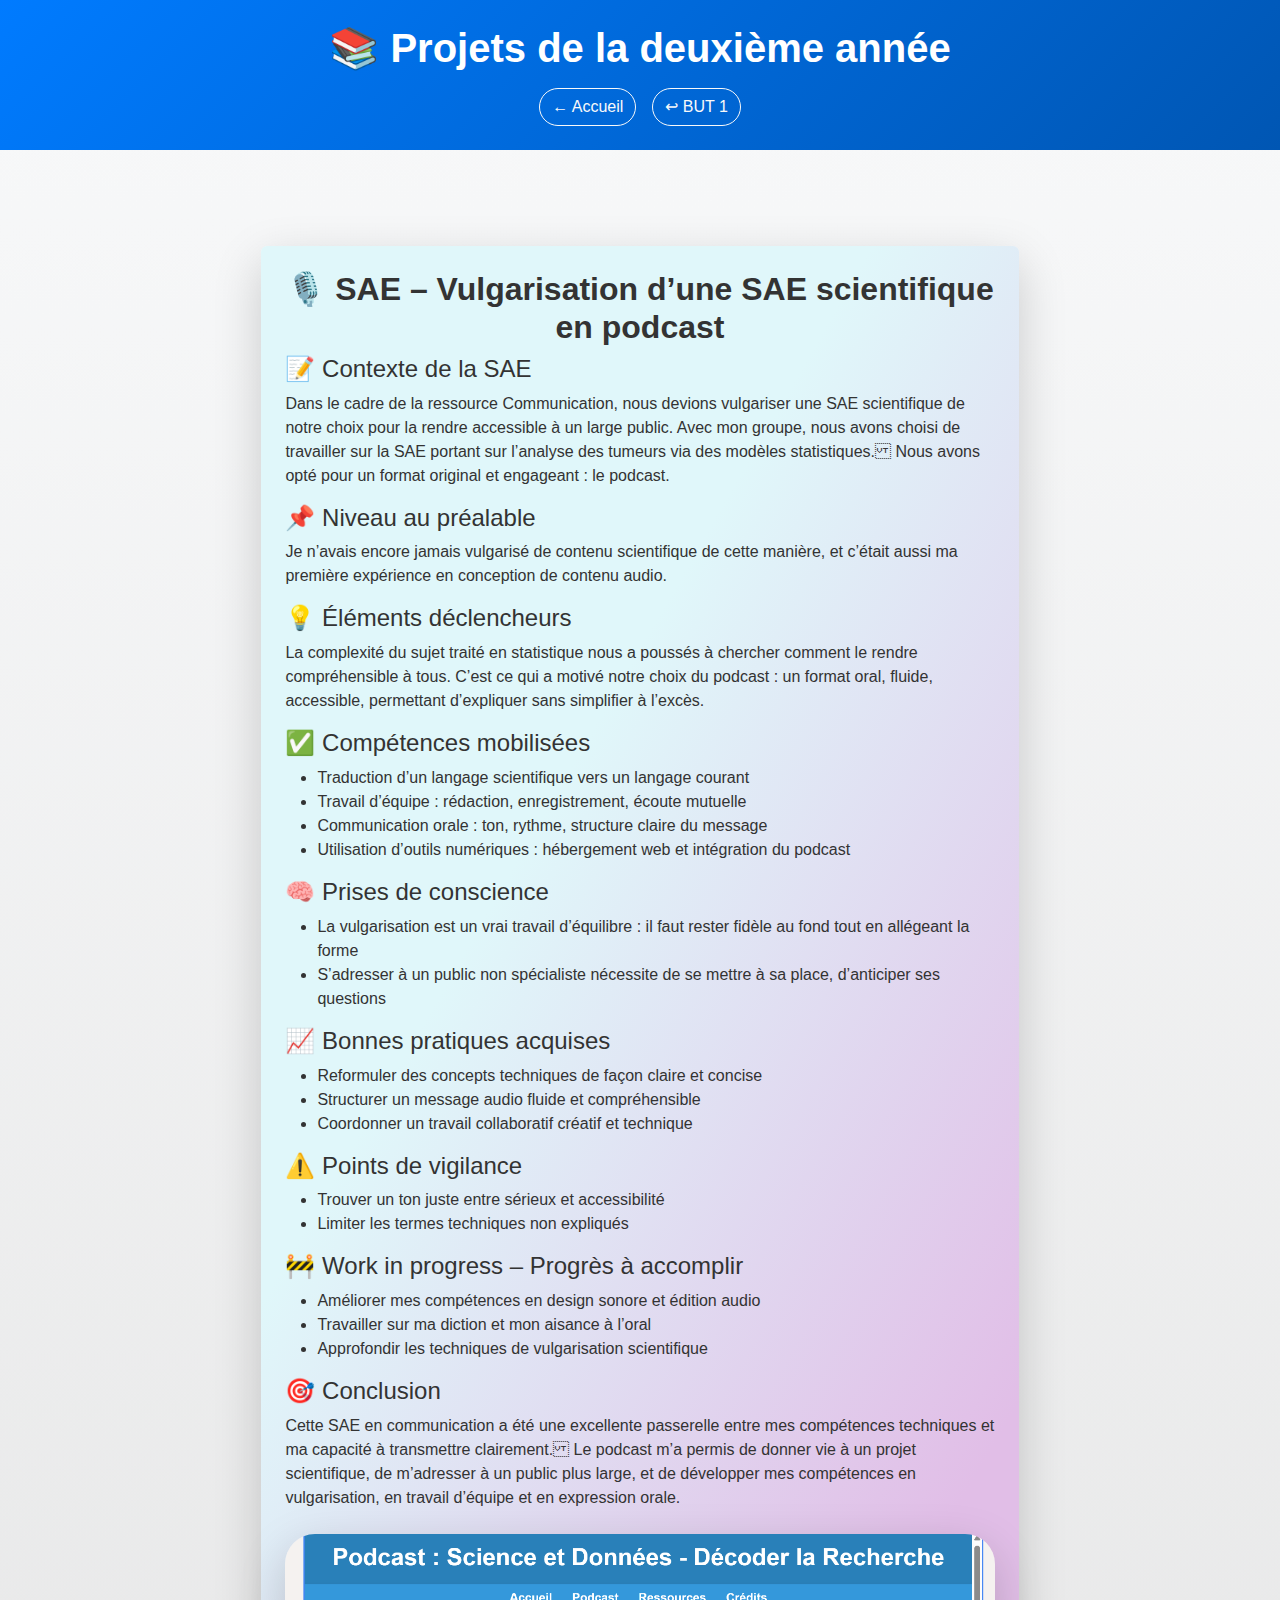
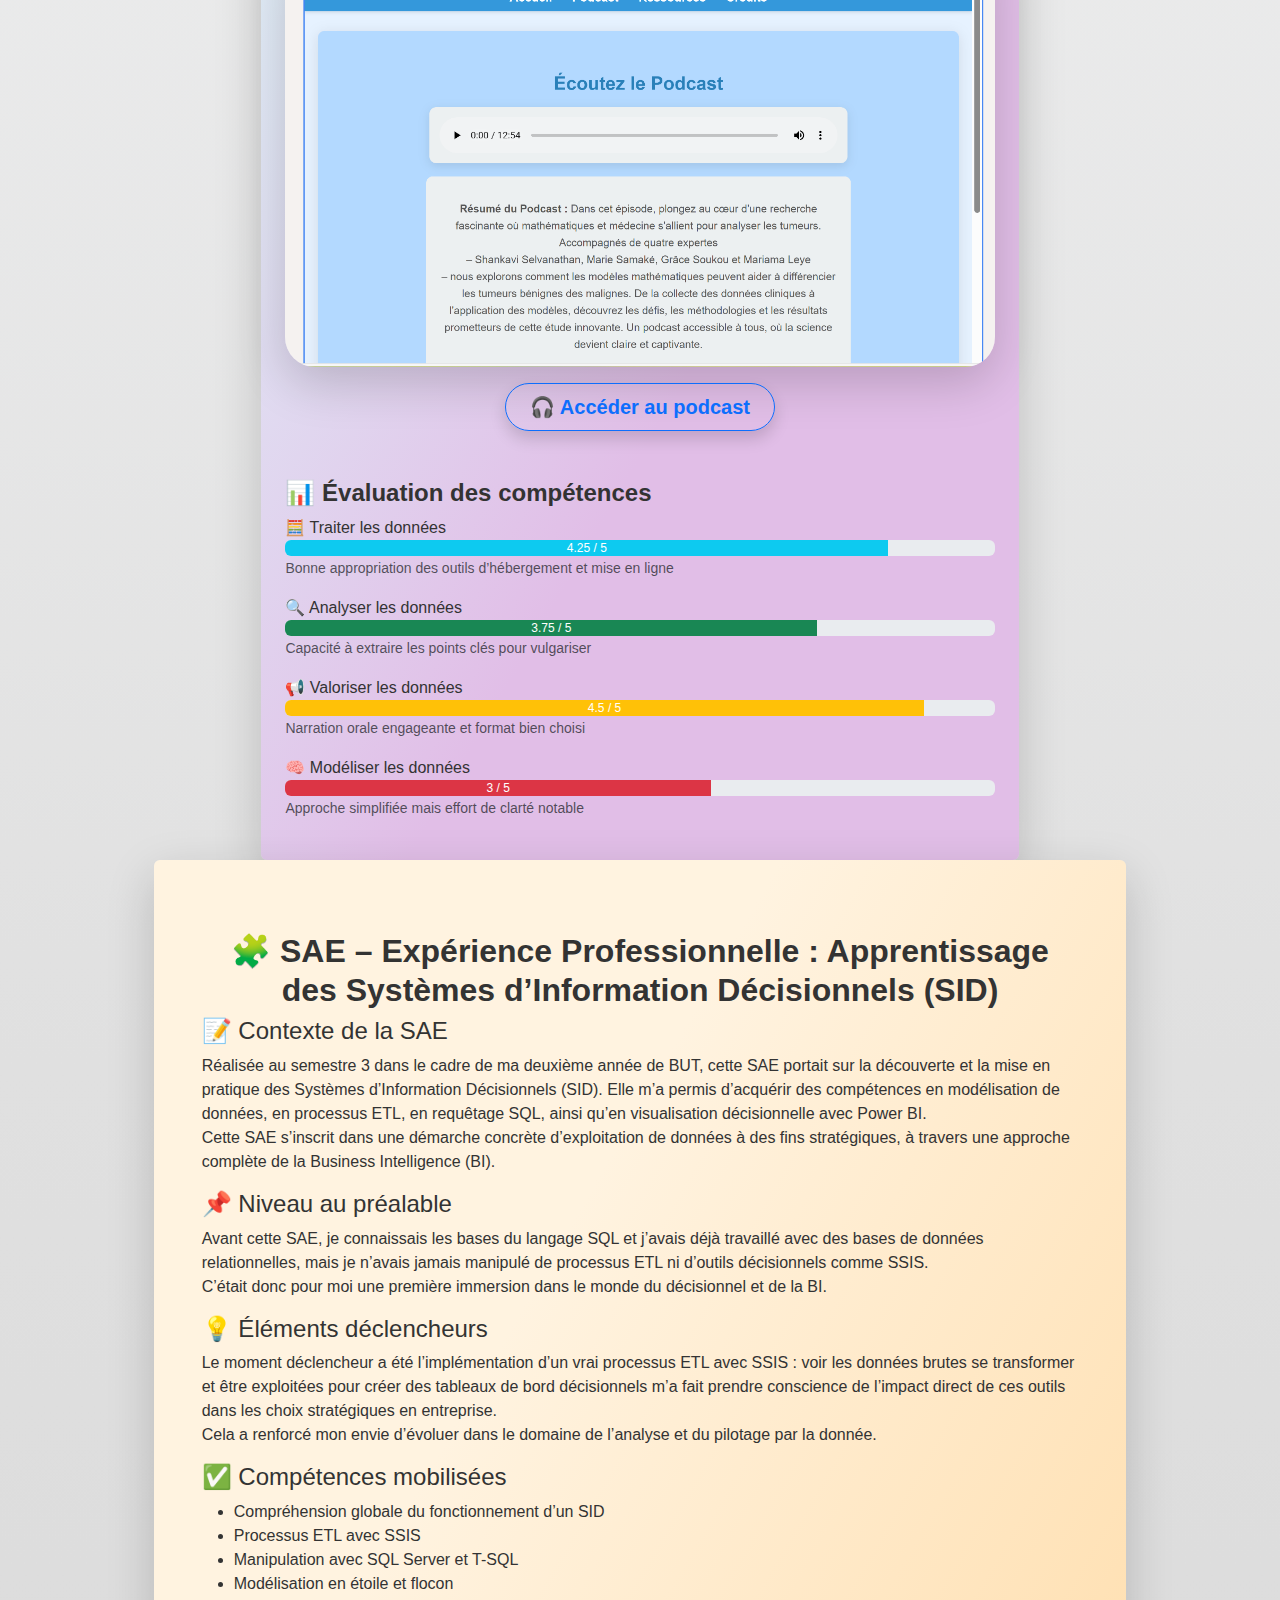
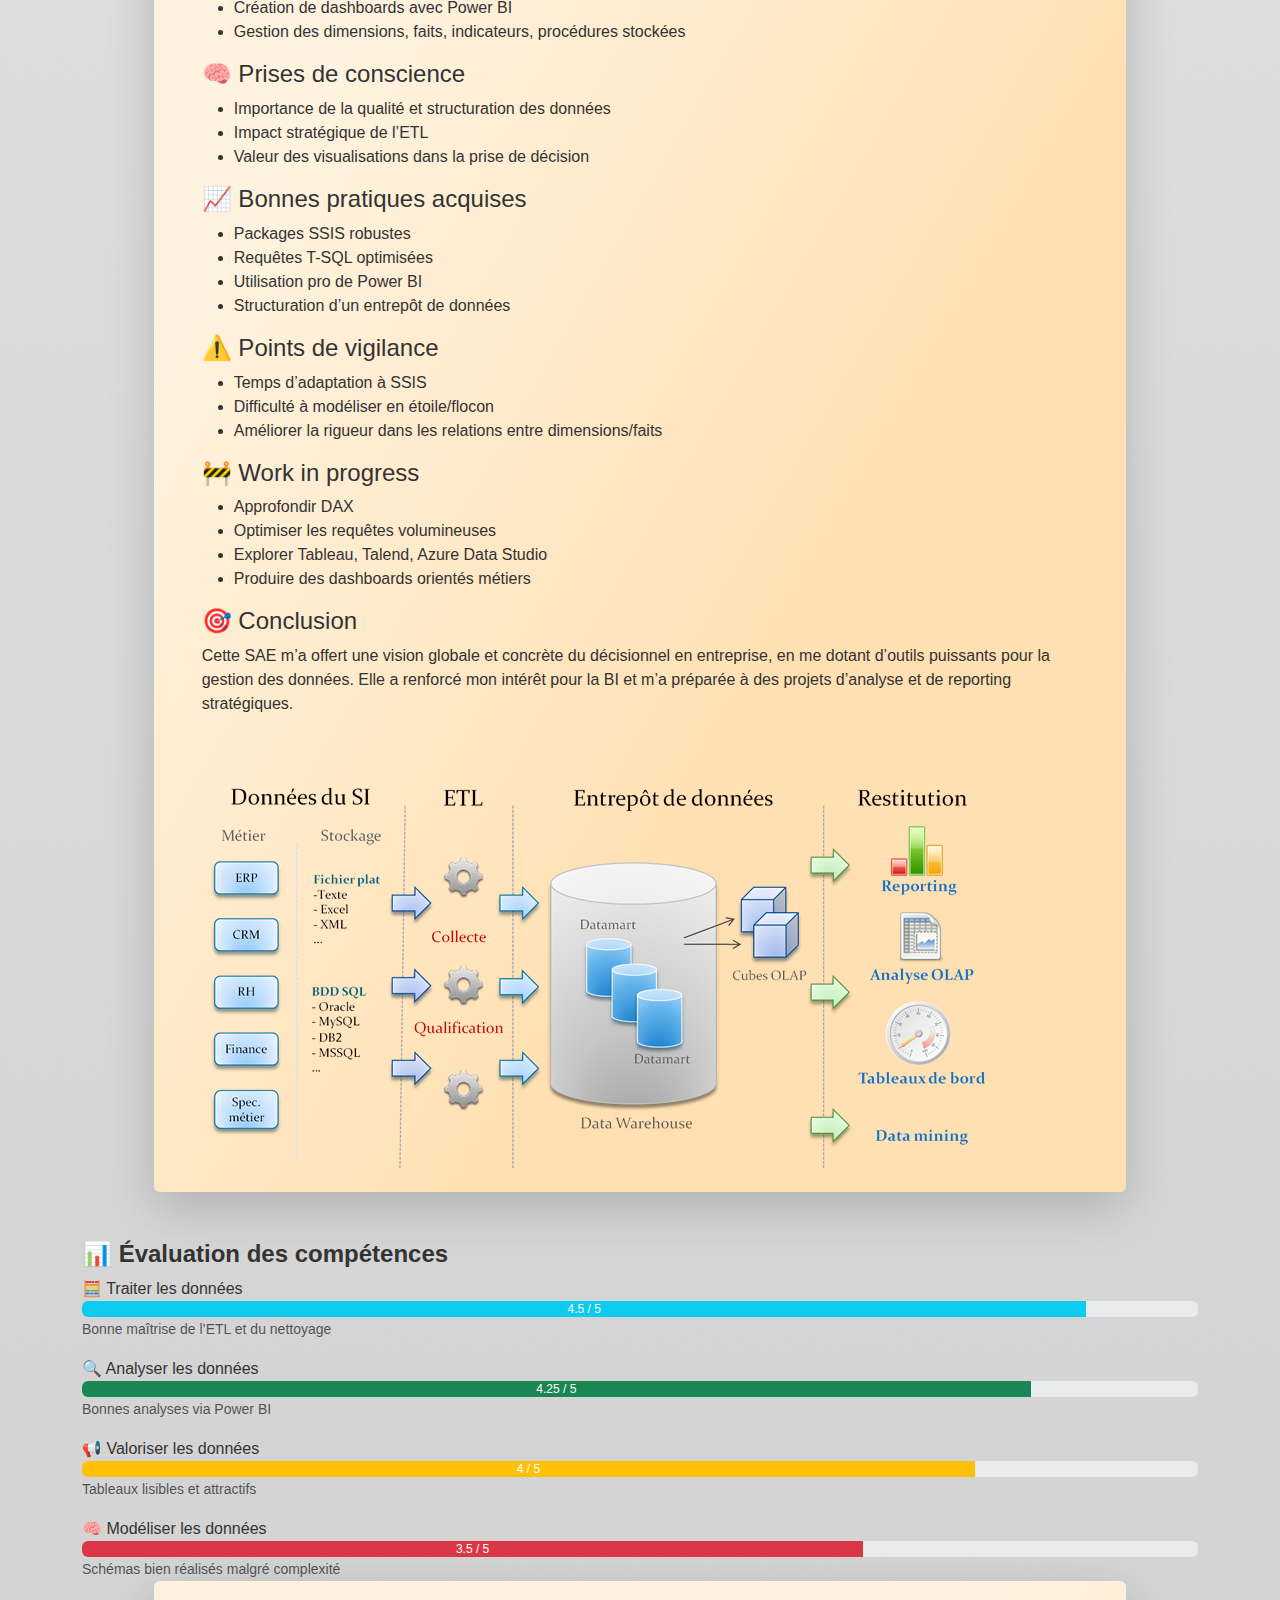
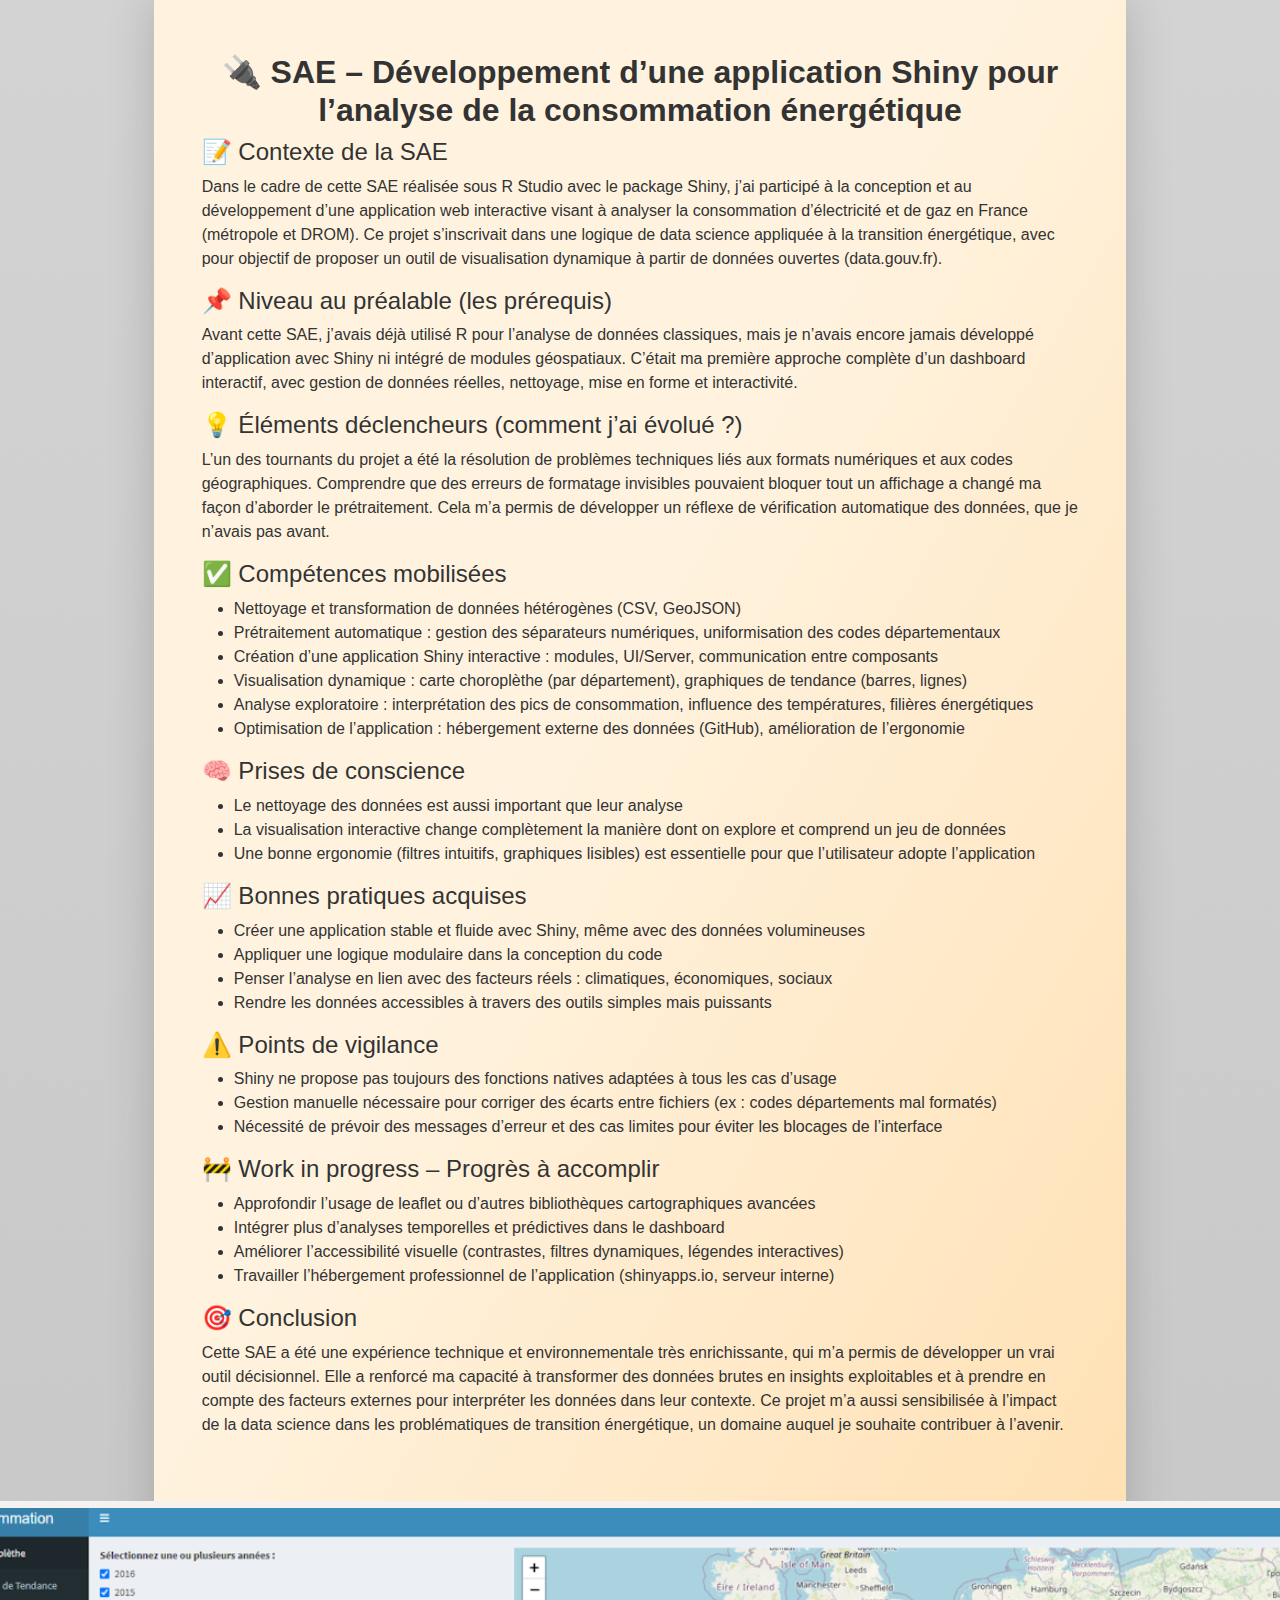
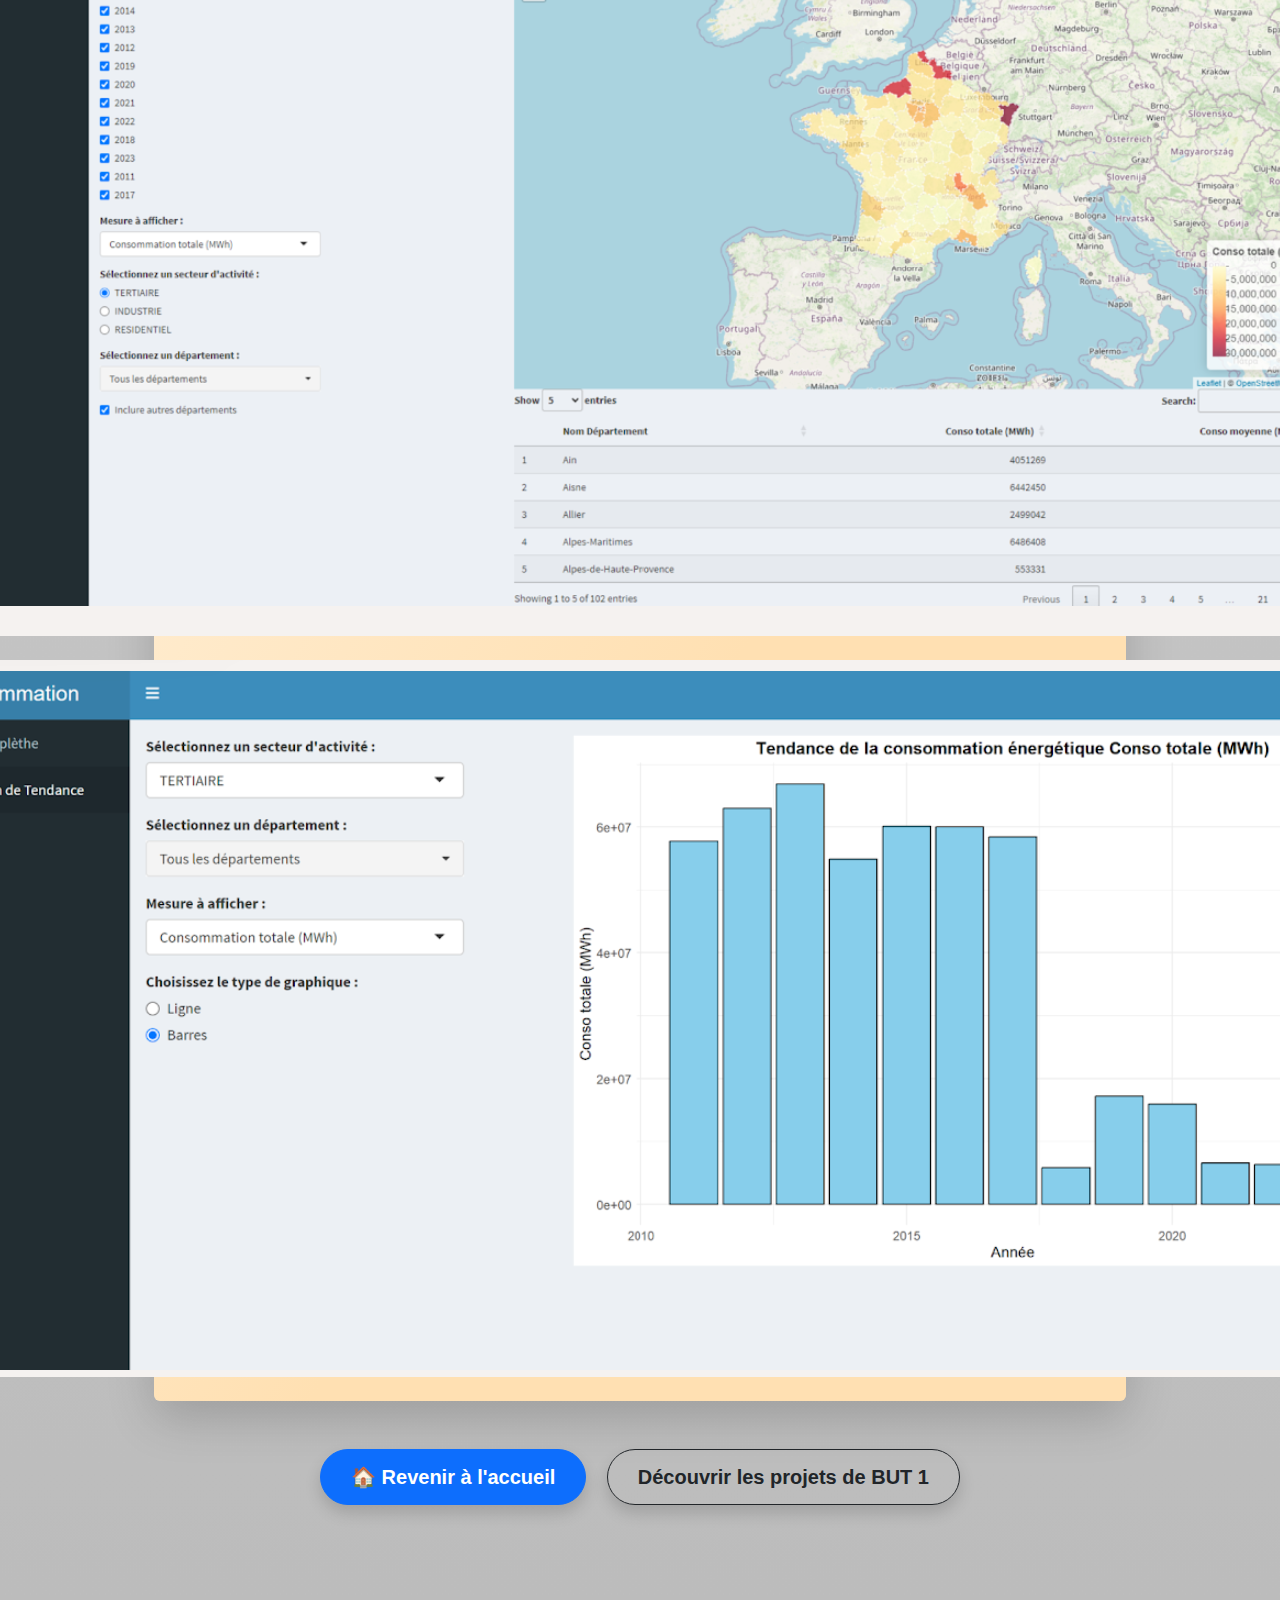
<file: page 2.html>
<!DOCTYPE html>
<html lang="fr">
<head>
  <meta charset="UTF-8" />
  <meta name="viewport" content="width=device-width, initial-scale=1.0"/>
  <title>Projets – BUT 2</title>
  <link rel="stylesheet" href="https://cdn.jsdelivr.net/npm/bootstrap@5.3.0/dist/css/bootstrap.min.css">
  <link rel="stylesheet" href="style-projets.css">
</head>
<body class="but2-page">

  <header class="text-center py-4 bg-gradient-top">
    <h1 class="fw-bold">📚 Projets de la deuxième année</h1>
    <div class="d-flex justify-content-center gap-3 mt-3">
      <a href="index.html" class="btn btn-outline-light">← Accueil</a>
      <a href="page1.html" class="btn btn-outline-light">↩ BUT 1</a>
    </div>
  </header>

  <main class="container py-5">

    <section class="container my-5 sae-bloc-1">
  <div class="p-4 rounded shadow-lg"
       style="background: linear-gradient(120deg, #e0f7fa 30%, #e1bee7 70%);">

    <!-- Titre + contenu sur toute la largeur -->
    <h2 class="fw-bold">🎙️ SAE – Vulgarisation d’une SAE scientifique en podcast</h2>

    <h4>📝 Contexte de la SAE</h4>
    <p>Dans le cadre de la ressource Communication, nous devions vulgariser une SAE scientifique de notre choix pour la rendre accessible à un large public. Avec mon groupe, nous avons choisi de travailler sur la SAE portant sur l’analyse des tumeurs via des modèles statistiques. Nous avons opté pour un format original et engageant : le podcast.</p>

    <h4>📌 Niveau au préalable</h4>
    <p>Je n’avais encore jamais vulgarisé de contenu scientifique de cette manière, et c’était aussi ma première expérience en conception de contenu audio.</p>

    <h4>💡 Éléments déclencheurs</h4>
    <p>La complexité du sujet traité en statistique nous a poussés à chercher comment le rendre compréhensible à tous. C’est ce qui a motivé notre choix du podcast : un format oral, fluide, accessible, permettant d’expliquer sans simplifier à l’excès.</p>

    <h4>✅ Compétences mobilisées</h4>
    <ul>
      <li>Traduction d’un langage scientifique vers un langage courant</li>
      <li>Travail d’équipe : rédaction, enregistrement, écoute mutuelle</li>
      <li>Communication orale : ton, rythme, structure claire du message</li>
      <li>Utilisation d’outils numériques : hébergement web et intégration du podcast</li>
    </ul>

    <h4>🧠 Prises de conscience</h4>
    <ul>
      <li>La vulgarisation est un vrai travail d’équilibre : il faut rester fidèle au fond tout en allégeant la forme</li>
      <li>S’adresser à un public non spécialiste nécessite de se mettre à sa place, d’anticiper ses questions</li>
    </ul>

    <h4>📈 Bonnes pratiques acquises</h4>
    <ul>
      <li>Reformuler des concepts techniques de façon claire et concise</li>
      <li>Structurer un message audio fluide et compréhensible</li>
      <li>Coordonner un travail collaboratif créatif et technique</li>
    </ul>

    <h4>⚠️ Points de vigilance</h4>
    <ul>
      <li>Trouver un ton juste entre sérieux et accessibilité</li>
      <li>Limiter les termes techniques non expliqués</li>
    </ul>

    <h4>🚧 Work in progress – Progrès à accomplir</h4>
    <ul>
      <li>Améliorer mes compétences en design sonore et édition audio</li>
      <li>Travailler sur ma diction et mon aisance à l’oral</li>
      <li>Approfondir les techniques de vulgarisation scientifique</li>
    </ul>

    <h4>🎯 Conclusion</h4>
    <p>Cette SAE en communication a été une excellente passerelle entre mes compétences techniques et ma capacité à transmettre clairement. Le podcast m’a permis de donner vie à un projet scientifique, de m’adresser à un public plus large, et de développer mes compétences en vulgarisation, en travail d’équipe et en expression orale.</p>

    <!-- Illustration en bas, bien visible -->
    <div class="text-center mt-4">
      <img src="podcast-illustration.png" alt="Illustration Podcast"
           class="img-fluid image-illustree shadow-lg"
           style="width: 100%; max-width: 800px; border-radius: 30px;">
    </div>

    <!-- Bouton vers le podcast -->
    <div class="text-center mt-3">
      <a href="https://marie-smk.github.io/podcast-site/index.html" target="_blank"
         class="btn btn-outline-primary btn-lg px-4 py-2 shadow" style="border-radius: 50px;">
        🎧 Accéder au podcast
      </a>
    </div>

    <!-- Évaluation des compétences -->
    <h4 class="fw-bold mt-5">📊 Évaluation des compétences</h4>
    <div class="mb-3">
      <label>🧮 Traiter les données</label>
      <div class="progress"><div class="progress-bar bg-info" style="width: 85%">4.25 / 5</div></div>
      <small class="text-muted">Bonne appropriation des outils d’hébergement et mise en ligne</small>
    </div>
    <div class="mb-3">
      <label>🔍 Analyser les données</label>
      <div class="progress"><div class="progress-bar bg-success" style="width: 75%">3.75 / 5</div></div>
      <small class="text-muted">Capacité à extraire les points clés pour vulgariser</small>
    </div>
    <div class="mb-3">
      <label>📢 Valoriser les données</label>
      <div class="progress"><div class="progress-bar bg-warning" style="width: 90%">4.5 / 5</div></div>
      <small class="text-muted">Narration orale engageante et format bien choisi</small>
    </div>
    <div class="mb-3">
      <label>🧠 Modéliser les données</label>
      <div class="progress"><div class="progress-bar bg-danger" style="width: 60%">3 / 5</div></div>
      <small class="text-muted">Approche simplifiée mais effort de clarté notable</small>
    </div>

  </div>


</section>

    <!-- Projet 2 : SID décisionnel -->
    <section class="container my-5 sae-bloc-2">
  <div class="row g-5 p-4 rounded shadow-lg"
       style="background: linear-gradient(120deg, #fff3e0 30%, #ffe0b2 70%);">

    <!-- Colonne texte -->
   <div class="col-12">
      <h2 class="fw-bold">🧩 SAE – Expérience Professionnelle : Apprentissage des Systèmes d’Information Décisionnels (SID)</h2>


      <h4>📝 Contexte de la SAE</h4>
      <p>Réalisée au semestre 3 dans le cadre de ma deuxième année de BUT, cette SAE portait sur la découverte et la mise en pratique des Systèmes d’Information Décisionnels (SID). Elle m’a permis d’acquérir des compétences en modélisation de données, en processus ETL, en requêtage SQL, ainsi qu’en visualisation décisionnelle avec Power BI.<br> Cette SAE s’inscrit dans une démarche concrète d’exploitation de données à des fins stratégiques, à travers une approche complète de la Business Intelligence (BI).</p>

      <h4>📌 Niveau au préalable</h4>
      <p>Avant cette SAE, je connaissais les bases du langage SQL et j’avais déjà travaillé avec des bases de données relationnelles, mais je n’avais jamais manipulé de processus ETL ni d’outils décisionnels comme SSIS.<br> C’était donc pour moi une première immersion dans le monde du décisionnel et de la BI.</p>

      <h4>💡 Éléments déclencheurs</h4>
      <p>Le moment déclencheur a été l’implémentation d’un vrai processus ETL avec SSIS : voir les données brutes se transformer et être exploitées pour créer des tableaux de bord décisionnels m’a fait prendre conscience de l’impact direct de ces outils dans les choix stratégiques en entreprise.<br> Cela a renforcé mon envie d’évoluer dans le domaine de l’analyse et du pilotage par la donnée.</p>

      <h4>✅ Compétences mobilisées</h4>
      <ul>
        <li>Compréhension globale du fonctionnement d’un SID</li>
        <li>Processus ETL avec SSIS</li>
        <li>Manipulation avec SQL Server et T-SQL</li>
        <li>Modélisation en étoile et flocon</li>
        <li>Création de dashboards avec Power BI</li>
        <li>Gestion des dimensions, faits, indicateurs, procédures stockées</li>
      </ul>

      <h4>🧠 Prises de conscience</h4>
      <ul>
        <li>Importance de la qualité et structuration des données</li>
        <li>Impact stratégique de l’ETL</li>
        <li>Valeur des visualisations dans la prise de décision</li>
      </ul>

      <h4>📈 Bonnes pratiques acquises</h4>
      <ul>
        <li>Packages SSIS robustes</li>
        <li>Requêtes T-SQL optimisées</li>
        <li>Utilisation pro de Power BI</li>
        <li>Structuration d’un entrepôt de données</li>
      </ul>

      <h4>⚠️ Points de vigilance</h4>
      <ul>
        <li>Temps d’adaptation à SSIS</li>
        <li>Difficulté à modéliser en étoile/flocon</li>
        <li>Améliorer la rigueur dans les relations entre dimensions/faits</li>
      </ul>

      <h4>🚧 Work in progress</h4>
      <ul>
        <li>Approfondir DAX</li>
        <li>Optimiser les requêtes volumineuses</li>
        <li>Explorer Tableau, Talend, Azure Data Studio</li>
        <li>Produire des dashboards orientés métiers</li>
      </ul>

       <h4>🎯 Conclusion</h4>
      <p>Cette SAE m’a offert une vision globale et concrète du décisionnel en entreprise, en me dotant d’outils puissants pour la gestion des données. Elle a renforcé mon intérêt pour la BI et m’a préparée à des projets d’analyse et de reporting stratégiques.</p>
    </div>

    <!-- Images illustratives (centrées et zoomables) -->
   <!-- Images illustratives -->
<div class="image-container">
  <img src="R.png" alt="Image R" class="image-full">
</div>






</section>




    <!-- Évaluation -->
    <div class="col-12 mt-5">
      <h4 class="fw-bold">📊 Évaluation des compétences</h4>
      <div class="mb-3">
        <label>🧮 Traiter les données</label>
        <div class="progress"><div class="progress-bar bg-info" style="width: 90%">4.5 / 5</div></div>
        <small class="text-muted">Bonne maîtrise de l’ETL et du nettoyage</small>
      </div>
      <div class="mb-3">
        <label>🔍 Analyser les données</label>
        <div class="progress"><div class="progress-bar bg-success" style="width: 85%">4.25 / 5</div></div>
        <small class="text-muted">Bonnes analyses via Power BI</small>
      </div>
      <div class="mb-3">
        <label>📢 Valoriser les données</label>
        <div class="progress"><div class="progress-bar bg-warning" style="width: 80%">4 / 5</div></div>
        <small class="text-muted">Tableaux lisibles et attractifs</small>
      </div>
      <div class="mb-3">
        <label>🧠 Modéliser les données</label>
        <div class="progress"><div class="progress-bar bg-danger" style="width: 70%">3.5 / 5</div></div>
        <small class="text-muted">Schémas bien réalisés malgré complexité</small>
      </div>
    </div>

  </div>
</section>



    <!-- Projet 3 : Application Shiny -->
    <section class="container my-5 sae-bloc-2">
  <div class="row g-5 p-4 rounded shadow-lg" 
       style="background: linear-gradient(120deg, #fff3e0 30%, #ffe0b2 70%);">

    <!-- Colonne texte -->
    <div class="col-12">
      <h2 class="fw-bold">🔌 SAE – Développement d’une application Shiny pour l’analyse de la consommation énergétique</h2>

      <h4>📝 Contexte de la SAE</h4>
      <p>Dans le cadre de cette SAE réalisée sous R Studio avec le package Shiny, j’ai participé à la conception et au développement d’une application web interactive visant à analyser la consommation d’électricité et de gaz en France (métropole et DROM).
      Ce projet s’inscrivait dans une logique de data science appliquée à la transition énergétique, avec pour objectif de proposer un outil de visualisation dynamique à partir de données ouvertes (data.gouv.fr).</p>

      <h4>📌 Niveau au préalable (les prérequis)</h4>
      <p>Avant cette SAE, j’avais déjà utilisé R pour l’analyse de données classiques, mais je n’avais encore jamais développé d’application avec Shiny ni intégré de modules géospatiaux.
      C’était ma première approche complète d’un dashboard interactif, avec gestion de données réelles, nettoyage, mise en forme et interactivité.</p>

      <h4>💡 Éléments déclencheurs (comment j’ai évolué ?)</h4>
      <p>L’un des tournants du projet a été la résolution de problèmes techniques liés aux formats numériques et aux codes géographiques.
      Comprendre que des erreurs de formatage invisibles pouvaient bloquer tout un affichage a changé ma façon d’aborder le prétraitement.
      Cela m’a permis de développer un réflexe de vérification automatique des données, que je n’avais pas avant.</p>

      <h4>✅ Compétences mobilisées</h4>
      <ul>
        <li>Nettoyage et transformation de données hétérogènes (CSV, GeoJSON)</li>
        <li>Prétraitement automatique : gestion des séparateurs numériques, uniformisation des codes départementaux</li>
        <li>Création d’une application Shiny interactive : modules, UI/Server, communication entre composants</li>
        <li>Visualisation dynamique : carte choroplèthe (par département), graphiques de tendance (barres, lignes)</li>
        <li>Analyse exploratoire : interprétation des pics de consommation, influence des températures, filières énergétiques</li>
        <li>Optimisation de l’application : hébergement externe des données (GitHub), amélioration de l’ergonomie</li>
      </ul>

      <h4>🧠 Prises de conscience</h4>
      <ul>
        <li>Le nettoyage des données est aussi important que leur analyse</li>
        <li>La visualisation interactive change complètement la manière dont on explore et comprend un jeu de données</li>
        <li>Une bonne ergonomie (filtres intuitifs, graphiques lisibles) est essentielle pour que l’utilisateur adopte l’application</li>
      </ul>

      <h4>📈 Bonnes pratiques acquises</h4>
      <ul>
        <li>Créer une application stable et fluide avec Shiny, même avec des données volumineuses</li>
        <li>Appliquer une logique modulaire dans la conception du code</li>
        <li>Penser l’analyse en lien avec des facteurs réels : climatiques, économiques, sociaux</li>
        <li>Rendre les données accessibles à travers des outils simples mais puissants</li>
      </ul>

      <h4>⚠️ Points de vigilance</h4>
      <ul>
        <li>Shiny ne propose pas toujours des fonctions natives adaptées à tous les cas d’usage</li>
        <li>Gestion manuelle nécessaire pour corriger des écarts entre fichiers (ex : codes départements mal formatés)</li>
        <li>Nécessité de prévoir des messages d’erreur et des cas limites pour éviter les blocages de l’interface</li>
      </ul>

      <h4>🚧 Work in progress – Progrès à accomplir</h4>
      <ul>
        <li>Approfondir l’usage de leaflet ou d’autres bibliothèques cartographiques avancées</li>
        <li>Intégrer plus d’analyses temporelles et prédictives dans le dashboard</li>
        <li>Améliorer l’accessibilité visuelle (contrastes, filtres dynamiques, légendes interactives)</li>
        <li>Travailler l’hébergement professionnel de l’application (shinyapps.io, serveur interne)</li>
      </ul>

      <h4>🎯 Conclusion</h4>
      <p>Cette SAE a été une expérience technique et environnementale très enrichissante, qui m’a permis de développer un vrai outil décisionnel.
      Elle a renforcé ma capacité à transformer des données brutes en insights exploitables et à prendre en compte des facteurs externes pour interpréter les données dans leur contexte.
      Ce projet m’a aussi sensibilisée à l’impact de la data science dans les problématiques de transition énergétique, un domaine auquel je souhaite contribuer à l’avenir.</p>
    </div>

    <!-- Images : carte et conso côte à côte -->
    <div class="d-flex justify-content-center flex-wrap gap-4">
      <div class="image-container">
        <img src="carte.png" alt="Carte consommation" class="image-zoom-final">
      </div>
      <div class="image-container">
        <img src="conso.png" alt="Graphique consommation" class="image-zoom-final">
      </div>
    </div>

  </div>
</section>

<div class="text-center my-5">
  <a href="index.html" class="btn btn-lg btn-primary me-3 shadow">
    🏠 Revenir à l'accueil
  </a>
  <a href="page1.html" class="btn btn-lg btn-outline-dark shadow">
    Découvrir les projets de BUT 1
  </a>
</div>
</file>
<file: style-projets.css>
/* Fond général avec dégradé */
body {
  background: linear-gradient(to bottom, #f8f9fa, #e0e0e0, #d0d0d0, #bcbcbc);
  font-family: 'Segoe UI', sans-serif;
  color: #333;
}

/* Style du header */
header.bg-gradient-top {
  background: linear-gradient(135deg, #007bff, #0056b3);
  color: white;
}

/* Titres principaux */
h1, h2 {
  font-weight: 700;
  text-align: center;
}

/* Sections de projet */
.project-block {
  background-color: white;
  border-left: 6px solid #007bff;
  padding: 30px;
  border-radius: 8px;
  box-shadow: 0 4px 8px rgba(0,0,0,0.06);
  margin-bottom: 40px;
}

/* Sous-titres */
.project-block h5 {
  margin-top: 25px;
  color: #0056b3;
}

/* Listes à puces dans les sections */
.project-block ul {
  padding-left: 20px;
}

.project-block ul li {
  margin-bottom: 8px;
  line-height: 1.6;
}

/* Boutons Bootstrap animés */
.btn-outline-light {
  transition: all 0.3s ease;
  border-radius: 30px;
}

.btn-outline-light:hover {
  background-color: white;
  color: #007bff;
}

/* Footer */
footer {
  margin-top: 50px;
  background-color: #343a40;
  color: white;
}

/* Responsive padding */
@media (max-width: 768px) {
  .project-block {
    padding: 20px;
  }
}
/* Fond animé doux avec emojis statistiques/musique */
.sae-background {
  position: relative;
  background: linear-gradient(120deg, #e3f2fd 30%, #fce4ec 70%);
  overflow: hidden;
}

/* Emoji décoratifs flottants */
.sae-background::before {
  content: "🎵 📊 🎶 📈 🎧 📝 📉";
  font-size: 5rem;
  position: absolute;
  top: 20%;
  left: 5%;
  opacity: 0.06;
  animation: floatEmoji 20s infinite linear;
  white-space: nowrap;
}

@keyframes floatEmoji {
  0% { transform: translateX(0); }
  100% { transform: translateX(100vw); }
}

/* Image élargie avec effet carte */
.image-illustree {
  width: 100%;                /* Elle prendra toute la largeur de son conteneur */
  max-width: 650px;           /* MAIS pas plus de 650px pour garder une bonne lisibilité */
  border-radius: 25px;
  box-shadow: 0 10px 30px rgba(0, 0, 0, 0.15);
  transition: transform 0.3s ease;
}

.image-illustree:hover {
  transform: scale(1.03);     /* Effet zoom au survol */
}
body {
  position: relative;
  overflow-x: hidden;
}

/* Conteneur du fond animé */
.fond-emoji-anime {
  position: fixed;
  top: 0;
  left: 0;
  width: 100%;
  height: 100%;
  pointer-events: none;
  z-index: 0;
  opacity: 0.07;
}

/* Emoji individuel */
.emoji-flottant {
  position: absolute;
  font-size: 3rem;
  animation: flotter 15s infinite linear;
}

/* Animation des emojis */
@keyframes flotter {
  0% {
    transform: translateY(100vh) rotate(0deg);
    opacity: 1;
  }
  100% {
    transform: translateY(-120vh) rotate(360deg);
    opacity: 0;
  }
}
/* Bloc 1 : largeur modérée */
.sae-bloc-1 {
  max-width: 70%;
  margin: 60px auto;
}

/* Bloc 2 : un peu plus large */
.sae-bloc-2 {
  max-width: 85%;
  margin: 50px auto;
}

/* Bloc 3 : occupe tout l'écran (entonnoir final) */
.sae-bloc-3 {
  width: 100vw;
  margin: 0;
  border-radius: 0;
  border-left: none;
  box-shadow: none;
  padding: 50px 60px;
  background: linear-gradient(120deg, #fff3e0 30%, #ffe0b2 70%);
}
.btn-lg {
  border-radius: 50px;
  padding: 12px 30px;
  font-weight: 600;
  transition: all 0.3s ease;
}

.btn-lg:hover {
  transform: translateY(-2px);
  box-shadow: 0 6px 12px rgba(0,0,0,0.2);
}
.image-zoom {
  transition: transform 0.3s ease, box-shadow 0.3s ease;
  cursor: zoom-in;
}

.image-zoom:hover {
  transform: scale(1.08);
  box-shadow: 0 10px 25px rgba(0,0,0,0.2);
  z-index: 10;
}
</file>
